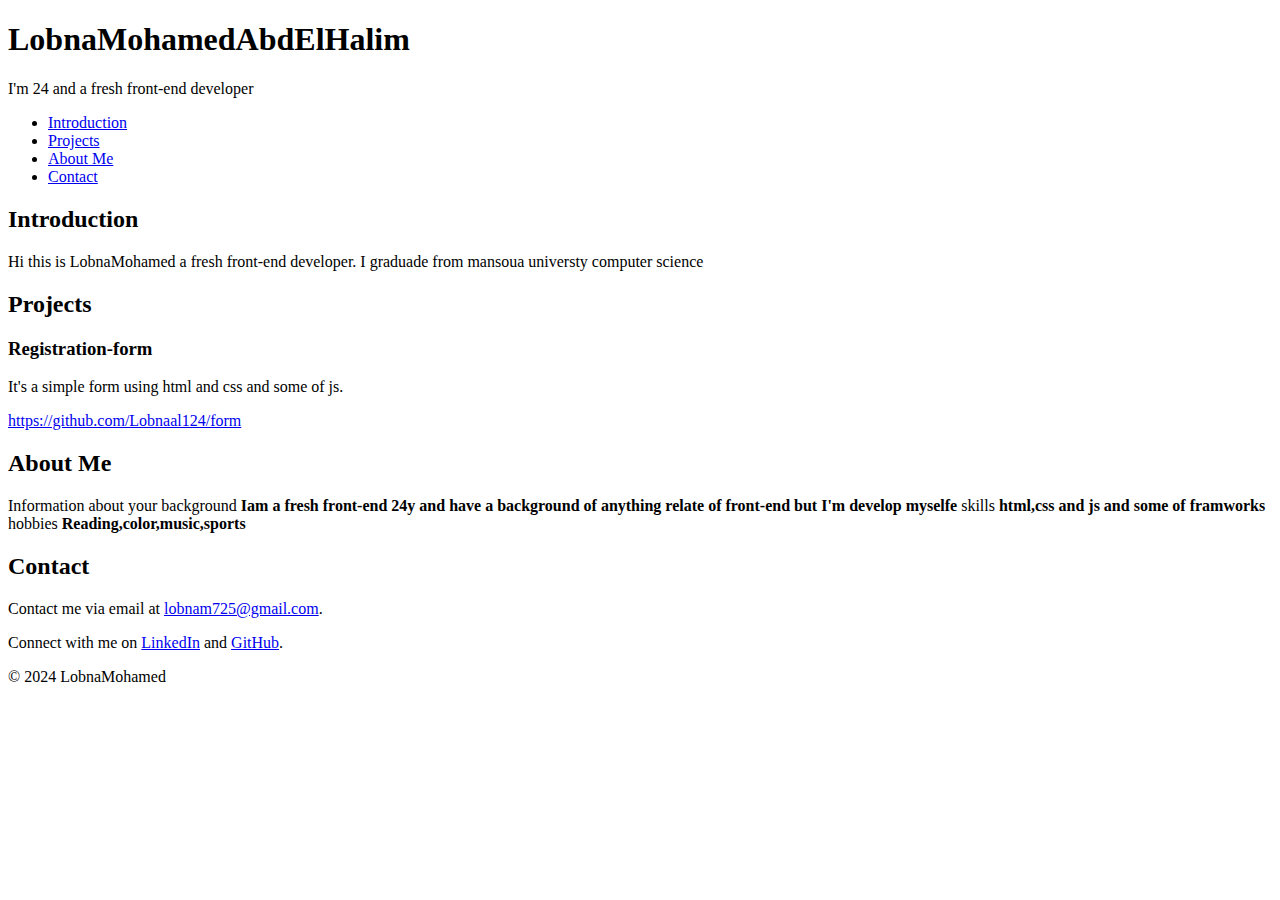
<file: index.html>
<!DOCTYPE html>
<html lang="en">
<head>
    <meta charset="UTF-8">
    <title>LobnaMohamed - Personal Portfolio</title>
</head>
<body>
    <header>
        <h1>LobnaMohamedAbdElHalim</h1>
        <p>I'm 24 and a fresh front-end developer </p>
    </header>

    <nav>
        <ul>
            <li><a href="#introduction">Introduction</a></li>
            <li><a href="#projects">Projects</a></li>
            <li><a href="#about">About Me</a></li>
            <li><a href="#contact">Contact</a></li>
        </ul>
    </nav>

    <section id="introduction">
        <h2>Introduction</h2>
        <p>Hi this is LobnaMohamed a fresh front-end developer. I graduade from mansoua universty computer science </p>
    </section>

    <section id="projects">
        <h2>Projects</h2>
        <article class="project">
            <h3>Registration-form</h3>
            <p>It's a simple form using html and css and some of js.</p>
            <a href="#" target="_blank">https://github.com/Lobnaal124/form</a>
        </article>
        <!-- Add more articles for additional projects -->
    </section>
    <section id="about">
        <h2>About Me</h2>
        <p>Information about your background <strong>Iam a fresh front-end 24y and have a background of anything relate of front-end but I'm develop myselfe </strong> skills <strong>html,css and js and some of framworks</strong> hobbies <strong>Reading,color,music,sports</strong></p>
    </section>

    <section id="contact">
        <h2>Contact</h2>
        <p>Contact me via email at <a href="gmail:lobnam725@gmail.com">lobnam725@gmail.com</a>.</p>
        <p>Connect with me on <a href="www.linkedin.com/in/lobna-mohamed0" target="_blank">LinkedIn</a> and <a href=" https://github.com/Lobnaal124" target="_blank">GitHub</a>.</p>
    </section>

    <footer>
        <p>&copy; 2024 LobnaMohamed</p>
    </footer>
</body>
</html>
</file>
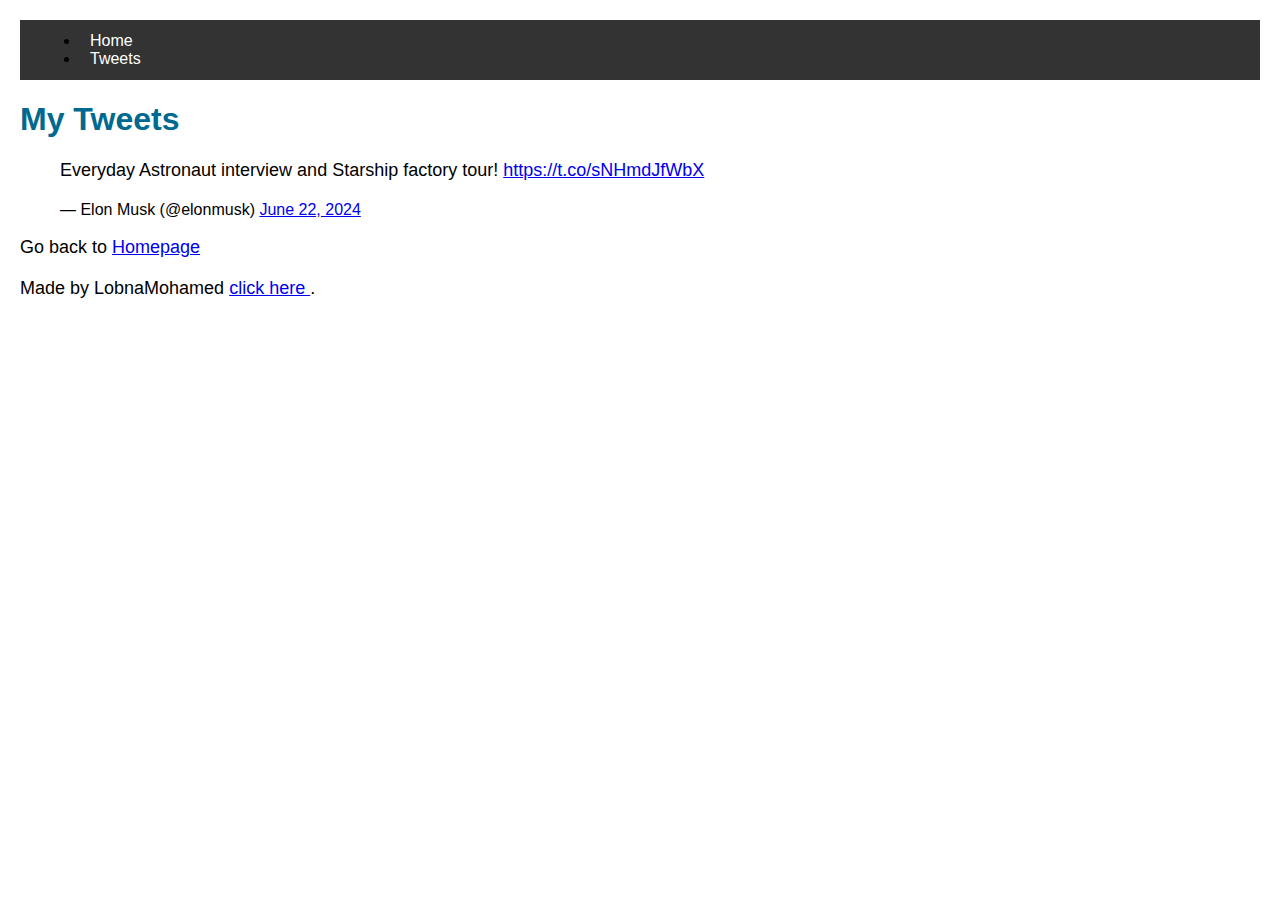
<file: css_basic/tweets.html>
<!DOCTYPE html>
<html lang="en">
<head>
    <meta charset="UTF-8">
    <meta name="viewport" content="width=device-width, initial-scale=1.0">
    <title>My Tweets</title>
    <link href="base.css" rel="stylesheet">
    <link href="styles.css" rel="stylesheet">
</head>
<body>
    <header class="navbar">
        <ul>
            <li><a href="index.html">Home</a></li>
            <li><a href="tweets.html">Tweets</a></li>
        </ul>
    </header>
    <main>
        <article>
    <h1>My Tweets</h1>
    <!-- Embedding a tweet -->
    <blockquote class="twitter-tweet" data-media-max-width="560"><p lang="en" dir="ltr">Everyday Astronaut interview and Starship factory tour! <a href="https://t.co/sNHmdJfWbX">https://t.co/sNHmdJfWbX</a></p>&mdash; Elon Musk (@elonmusk) <a href="https://twitter.com/elonmusk/status/1804532172344131961?ref_src=twsrc%5Etfw">June 22, 2024</a></blockquote> <script async src="https://platform.twitter.com/widgets.js" charset="utf-8"></script>
    <!-- Link back to index.html -->
    <p>Go back to <a href="index.html">Homepage</a></p>
    </article>
    </main>
    <footer>
        <p>Made by LobnaMohamed <a href="https://www.example.com" target="_blank">click here </a>.</p>
    </footer>
</body>
</html>
</file>
<file: css_basic/base.css>
body {
    font-family: Arial, sans-serif;
    margin: 20px;
  }
  
  h1 {
    color: #00698f;
  }
  
  p {
    font-size: 18px;
    margin-bottom: 20px;
  }
  img {
    display: block;
    margin: 0 auto;
  }
</file>
<file: css_basic/styles.css>
/* table.css */

table {
    /* Set the table width and border */
    width: 100%;
    border-collapse: collapse;
    border: 1px solid #ddd;
  }
  
  th, td {
    /* Set the padding and text alignment for table headers and cells */
    padding: 10px;
    text-align: left;
  }
  
  th {
    /* Set the background color and font weight for table headers */
    background-color: #f0f0f0;
    font-weight: bold;
  }
  
  td {
    /* Set the border bottom for table cells */
    border-bottom: 1px solid #ddd;
  }
  
  /* Hover effect for table rows */
  tr:hover {
    background-color: #f5f5f5;
  }
  
  /* Striping effect for table rows */
  tr:nth-child(even) {
    background-color: #f2f2f2;
  }
  /* navbar.css */

.navbar {
    /* Set the height, background color, and display property for the navbar */
    height: 60px;
    background-color: #333;
    display:flex;
    justify-content: space-between;
    align-items: center;
    padding: 0 20px;
    text-decoration: none;
  }
  
  .navbar a {
    /* Set the color, text decoration, and margin for navbar links */
    color: #fff;
    text-decoration: none;
    margin: 0 10px;
  }
  
  .navbar a:hover {
    /* Set the background color and color for navbar links on hover */
    background-color: #555;
    color: #ccc;
  }
  .navbar .menu a:hover {
    /* Set the background color for menu links on hover */
    background-color: #555;
  }
  
  .navbar .menu .active {
    /* Set the background color for the active menu item */
    background-color: #555;
  }
  
  .navbar .menu .active a {
    /* Set the color for the active menu item link */
    color: #ccc;
  }
</file>
